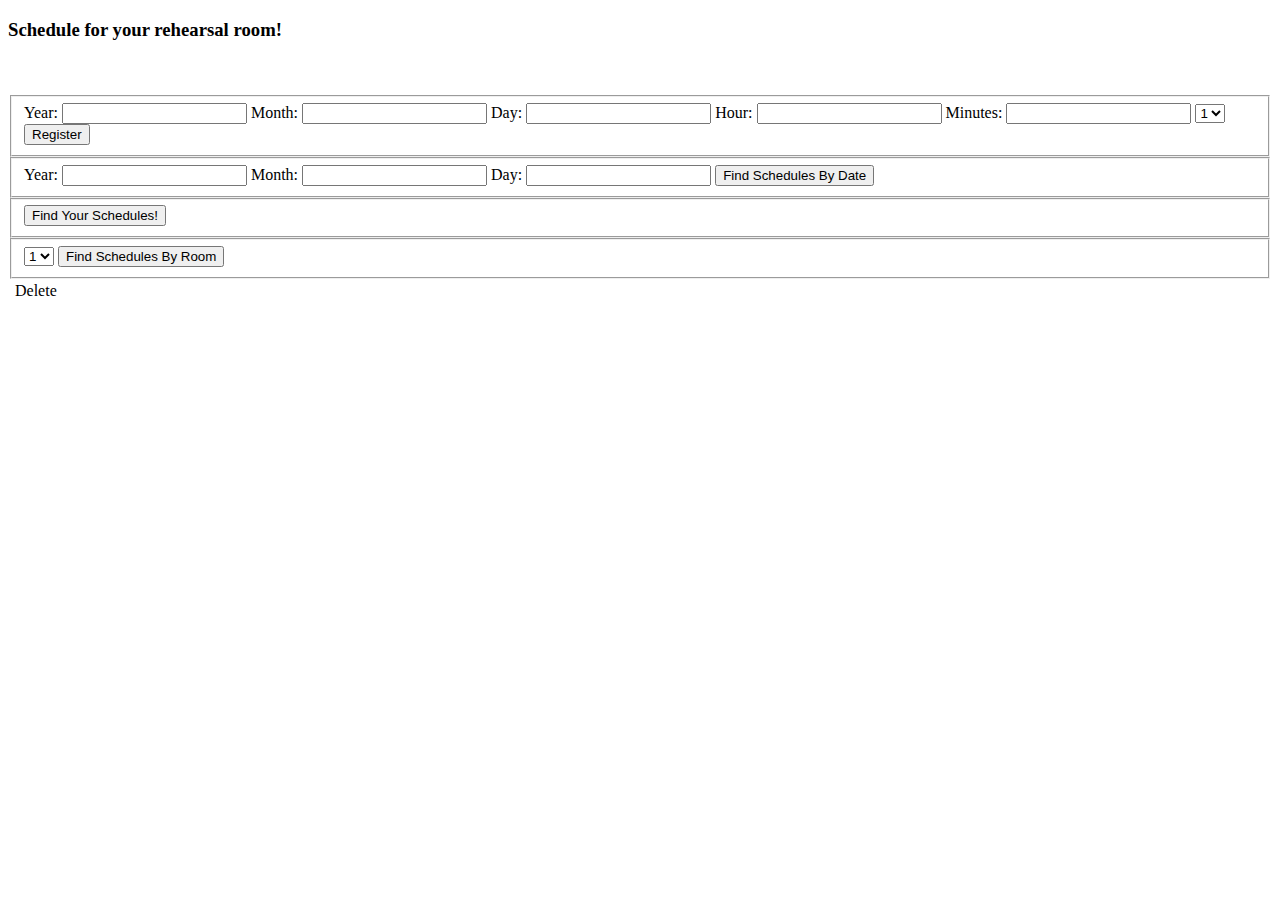
<file: rehearsal-room/src/main/resources/templates/schedule.html>
<!DOCTYPE html>

<html lang="en" xmlns="http://www.w3.org/1999/xhtml"
	xmlns:th="http://www.thymeleaf.org"
	xmlns:security="http://www.springframework.org/security/tags">

<head>
<title>Schedule your rehearsal</title>
</head>
	<h3>Schedule for your rehearsal room!</h3>

	<form name='scheduleForm' th:action="@{/schedule}" method="post">

		<div id="error" th:if="${info}"><font color="red"><span th:text="${info}"></span></font><br/><br/></div>

		<fieldset>
			<label for="year">Year:</label>
			<input type="text" id="year" name="year"/>
			<label for="month">Month:</label>
			<input type="text" id="month" name="month"/>
			<label for="day">Day:</label>
			<input type="text" id="day" name="day"/>
			<label for="hour">Hour:</label>
			<input type="text" id="hour" name="hour"/>
			<label for="minutes">Minutes:</label>
			<input type="text" id="minutes" name="minutes"/>
			<SELECT id="room" name="room" size="1">
       			<OPTION label="1" value="FIRSTROOM">Room 1</OPTION>
        		<OPTION label="2" value="SECONDROOM">Room 2</OPTION>
        		<OPTION label="3" value="THIRDROOM">Room 3</OPTION>
    		</SELECT>
			<button type="submit" name="submit" class="btn">Register</button>
		</fieldset>
	</form>
	
	<form name='scheduleFormByDate' th:action="@{/schedule/byDate}" method="get">

		<fieldset>
			<label for="year">Year:</label>
			<input type="text" id="year" name="year"/>
			<label for="month">Month:</label>
			<input type="text" id="month" name="month"/>
			<label for="day">Day:</label>
			<input type="text" id="day" name="day"/>
			<button type="submit" name="submit" class="btn">Find Schedules By Date</button>
		</fieldset>
	</form>
	
	<form name='scheduleFormByName' th:action="@{/schedule/byName}" method="get">
		<fieldset>
			<button type="submit" name="submit" class="btn">Find Your Schedules!</button>
		</fieldset>
	</form>
	
	<form name='scheduleFormByRoom' th:action="@{/schedule/byRoom}" method="get">
		<fieldset>
			<SELECT id="room" name="room" size="1">
       			<OPTION label="1" value="FIRSTROOM">Room 1</OPTION>
        		<OPTION label="2" value="SECONDROOM">Room 2</OPTION>
        		<OPTION label="3" value="THIRDROOM">Room 3</OPTION>
    		</SELECT>
			<button type="submit" name="submit" class="btn">Find Schedules By Room</button>
		</fieldset>
	</form>
	
	<div id="yourSchedules" th:if="${yourSchedules}">
 	  	<table class="table table-striped">
       		<tr th:each="schedule : ${yourSchedules}">
            	<td th:text="${schedule}"></td>
            		<td class="tdDel"><a th:href="@{/schedule/delete(id=${schedule.id})}"
class="delete">Delete</a></td>
        	</tr>
        </table>
    </div>
	
	<div id="schedules" th:if="${schedules}">
 	  	<table class="table table-striped">
       		<tr th:each="schedule : ${schedules}">
            	<td th:text="${schedule}"></td>
        	</tr>
        </table>
    </div>
</body>
</html>
</file>
